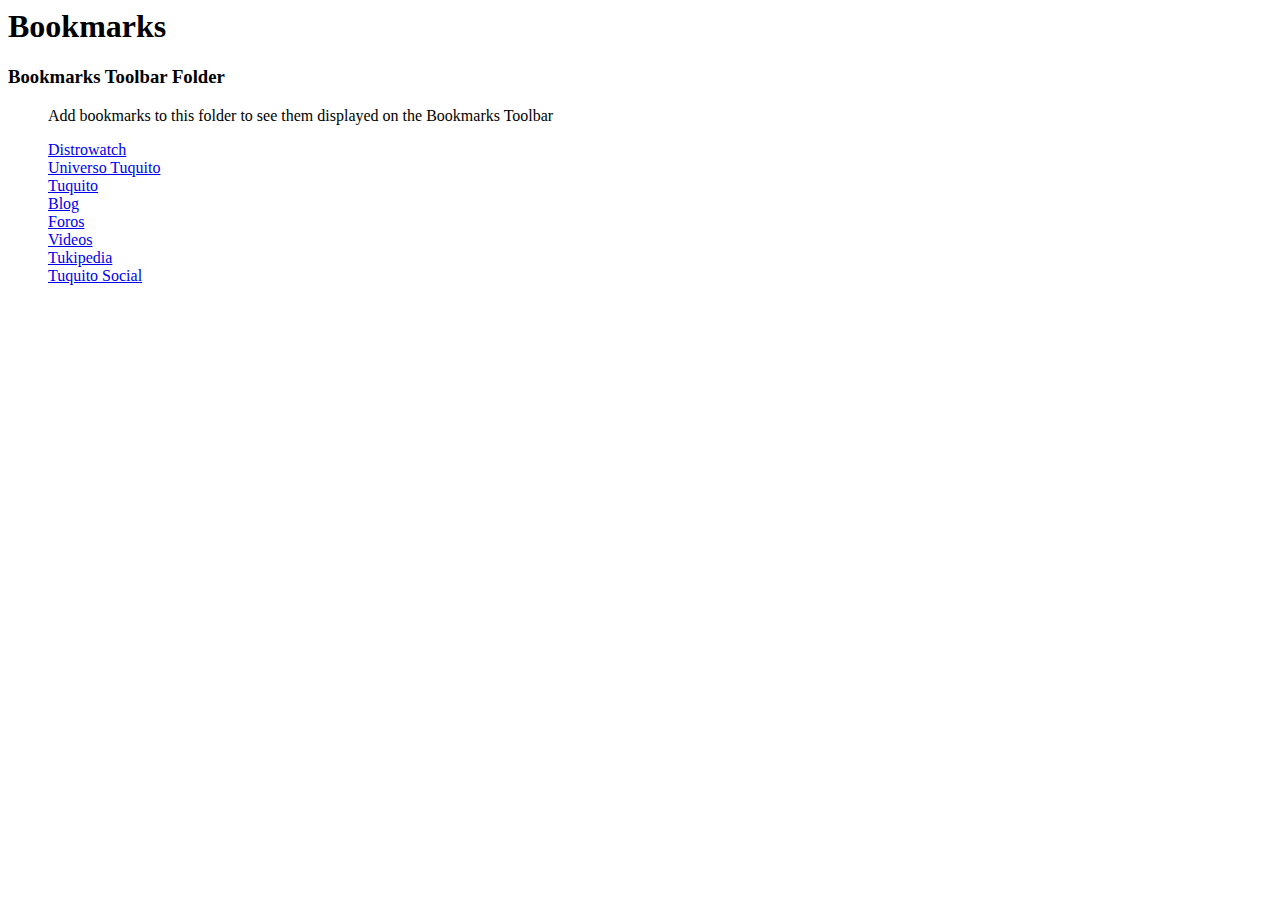
<file: usr/share/tuquito/artwork/firefox/bookmarks.html>
<!DOCTYPE NETSCAPE-Bookmark-file-1>
<META HTTP-EQUIV="Content-Type" CONTENT="text/html; charset=UTF-8">
<TITLE>Bookmarks</TITLE>
<H1>Bookmarks</H1>

<DL><p>
	<DT><H3 PERSONAL_TOOLBAR_FOLDER="true" ID="rdf:#$FvPhC3">Bookmarks Toolbar Folder</H3>
<DD>Add bookmarks to this folder to see them displayed on the Bookmarks Toolbar
	<DL><p>
	        <DT><A HREF="http://www.distrowatch.com/tuquito" ADD_DATE="1187971720" LAST_MODIFIED="1211993498" ICON_URI="http://www.mozilla.org/2005/made-up-favicon/0-1211993498418463" ICON="[data-uri]" LAST_CHARSET="UTF-8">Distrowatch</A>
	        <DT><A HREF="http://universo.tuquito.org.ar" FEEDURL="http://universo.tuquito.org.ar/index.php?media=atom" ID="rdf:#$HvPhC3">Universo Tuquito</A>
	        <DT><A HREF="http://www.tuquito.org.ar" ADD_DATE="1187971720" LAST_MODIFIED="1211993498" ICON_URI="http://www.mozilla.org/2005/made-up-favicon/0-1211993498418463" ICON="[data-uri]
zVBTulEZG67R3FMwVMsou13KbpehekFzT8HYHXXKqKj1OaoETba0laBdRq5cX+Xo9DitTmSgXmVgoEKnVI5Oj/PLH6u0yridQJMtBe2Vy9uRVAnB2TfaoFrJuXjtLy4urlCt5OwbbWCeiKpb8dFeuRza7ZsL1uusRY1EU9qdiFliZLCgGyOajJHBArNEuxP7RhHr3V5rt28uZH9+f+HG2fOX8BAeTma4wwP37KWMxkxzlMP37iULQp4FLvx4nX9utUgxYhvrpy6/9/xn/SqLTD/37uehWn8cCZvDENnVRHcHd/CElZ3zV8+++IS7+44xiUzNvflKXqm9SpYPC7K7SDiYrmmve2Zp/sRb3ifK/+fcnD017dXwpJDfH0LYD5BSuuboopTp018XXv95J/4/ctzGQ8W0WtAAAAAASUVORK5CYII=" LAST_CHARSET="UTF-8">Tuquito</A>
	        <DT><A HREF="http://blog.tuquito.org.ar" ADD_DATE="1187971967" LAST_MODIFIED="1187971979" ICON_URI="http://www.mozilla.org/2005/made-up-favicon/1-1211993498421110" ICON="[data-uri]
zVBTulEZG67R3FMwVMsou13KbpehekFzT8HYHXXKqKj1OaoETba0laBdRq5cX+Xo9DitTmSgXmVgoEKnVI5Oj/PLH6u0yridQJMtBe2Vy9uRVAnB2TfaoFrJuXjtLy4urlCt5OwbbWCeiKpb8dFeuRza7ZsL1uusRY1EU9qdiFliZLCgGyOajJHBArNEuxP7RhHr3V5rt28uZH9+f+HG2fOX8BAeTma4wwP37KWMxkxzlMP37iULQp4FLvx4nX9utUgxYhvrpy6/9/xn/SqLTD/37uehWn8cCZvDENnVRHcHd/CElZ3zV8+++IS7+44xiUzNvflKXqm9SpYPC7K7SDiYrmmve2Zp/sRb3ifK/+fcnD017dXwpJDfH0LYD5BSuuboopTp018XXv95J/4/ctzGQ8W0WtAAAAAASUVORK5CYII=" LAST_CHARSET="ISO-8859-1">Blog</A>
	        <DT><A HREF="http://foros.tuquito.org.ar" ADD_DATE="1187971967" LAST_MODIFIED="1187971979" ICON_URI="http://www.mozilla.org/2005/made-up-favicon/1-1211993498421110" ICON="[data-uri]
zVBTulEZG67R3FMwVMsou13KbpehekFzT8HYHXXKqKj1OaoETba0laBdRq5cX+Xo9DitTmSgXmVgoEKnVI5Oj/PLH6u0yridQJMtBe2Vy9uRVAnB2TfaoFrJuXjtLy4urlCt5OwbbWCeiKpb8dFeuRza7ZsL1uusRY1EU9qdiFliZLCgGyOajJHBArNEuxP7RhHr3V5rt28uZH9+f+HG2fOX8BAeTma4wwP37KWMxkxzlMP37iULQp4FLvx4nX9utUgxYhvrpy6/9/xn/SqLTD/37uehWn8cCZvDENnVRHcHd/CElZ3zV8+++IS7+44xiUzNvflKXqm9SpYPC7K7SDiYrmmve2Zp/sRb3ifK/+fcnD017dXwpJDfH0LYD5BSuuboopTp018XXv95J/4/ctzGQ8W0WtAAAAAASUVORK5CYII=" LAST_CHARSET="ISO-8859-1">Foros</A>
	        <DT><A HREF="http://videos.tuquito.org.ar" ADD_DATE="1187972044" LAST_MODIFIED="1187971979" ICON_URI="http://www.mozilla.org/2005/made-up-favicon/3-1211993498424858" ICON="[data-uri]
zVBTulEZG67R3FMwVMsou13KbpehekFzT8HYHXXKqKj1OaoETba0laBdRq5cX+Xo9DitTmSgXmVgoEKnVI5Oj/PLH6u0yridQJMtBe2Vy9uRVAnB2TfaoFrJuXjtLy4urlCt5OwbbWCeiKpb8dFeuRza7ZsL1uusRY1EU9qdiFliZLCgGyOajJHBArNEuxP7RhHr3V5rt28uZH9+f+HG2fOX8BAeTma4wwP37KWMxkxzlMP37iULQp4FLvx4nX9utUgxYhvrpy6/9/xn/SqLTD/37uehWn8cCZvDENnVRHcHd/CElZ3zV8+++IS7+44xiUzNvflKXqm9SpYPC7K7SDiYrmmve2Zp/sRb3ifK/+fcnD017dXwpJDfH0LYD5BSuuboopTp018XXv95J/4/ctzGQ8W0WtAAAAAASUVORK5CYII=" LAST_CHARSET="ISO-8859-1">Videos</A>
	        <DT><A HREF="http://tukipedia.tuquito.org.ar" ADD_DATE="1187971918" LAST_MODIFIED="1187971979" ICON_URI="http://www.mozilla.org/2005/made-up-favicon/2-1211993498423001" ICON="[data-uri]
zVBTulEZG67R3FMwVMsou13KbpehekFzT8HYHXXKqKj1OaoETba0laBdRq5cX+Xo9DitTmSgXmVgoEKnVI5Oj/PLH6u0yridQJMtBe2Vy9uRVAnB2TfaoFrJuXjtLy4urlCt5OwbbWCeiKpb8dFeuRza7ZsL1uusRY1EU9qdiFliZLCgGyOajJHBArNEuxP7RhHr3V5rt28uZH9+f+HG2fOX8BAeTma4wwP37KWMxkxzlMP37iULQp4FLvx4nX9utUgxYhvrpy6/9/xn/SqLTD/37uehWn8cCZvDENnVRHcHd/CElZ3zV8+++IS7+44xiUzNvflKXqm9SpYPC7K7SDiYrmmve2Zp/sRb3ifK/+fcnD017dXwpJDfH0LYD5BSuuboopTp018XXv95J/4/ctzGQ8W0WtAAAAAASUVORK5CYII=" LAST_CHARSET="UTF-8">Tukipedia</A>
	        <DT><A HREF="http://social.tuquito.org.ar" ADD_DATE="1187971918" LAST_MODIFIED="1187971979" ICON_URI="http://www.mozilla.org/2005/made-up-favicon/2-1211993498423001" ICON="[data-uri]
zVBTulEZG67R3FMwVMsou13KbpehekFzT8HYHXXKqKj1OaoETba0laBdRq5cX+Xo9DitTmSgXmVgoEKnVI5Oj/PLH6u0yridQJMtBe2Vy9uRVAnB2TfaoFrJuXjtLy4urlCt5OwbbWCeiKpb8dFeuRza7ZsL1uusRY1EU9qdiFliZLCgGyOajJHBArNEuxP7RhHr3V5rt28uZH9+f+HG2fOX8BAeTma4wwP37KWMxkxzlMP37iULQp4FLvx4nX9utUgxYhvrpy6/9/xn/SqLTD/37uehWn8cCZvDENnVRHcHd/CElZ3zV8+++IS7+44xiUzNvflKXqm9SpYPC7K7SDiYrmmve2Zp/sRb3ifK/+fcnD017dXwpJDfH0LYD5BSuuboopTp018XXv95J/4/ctzGQ8W0WtAAAAAASUVORK5CYII=" LAST_CHARSET="UTF-8">Tuquito Social</A>
	</DL><p>
</file>
